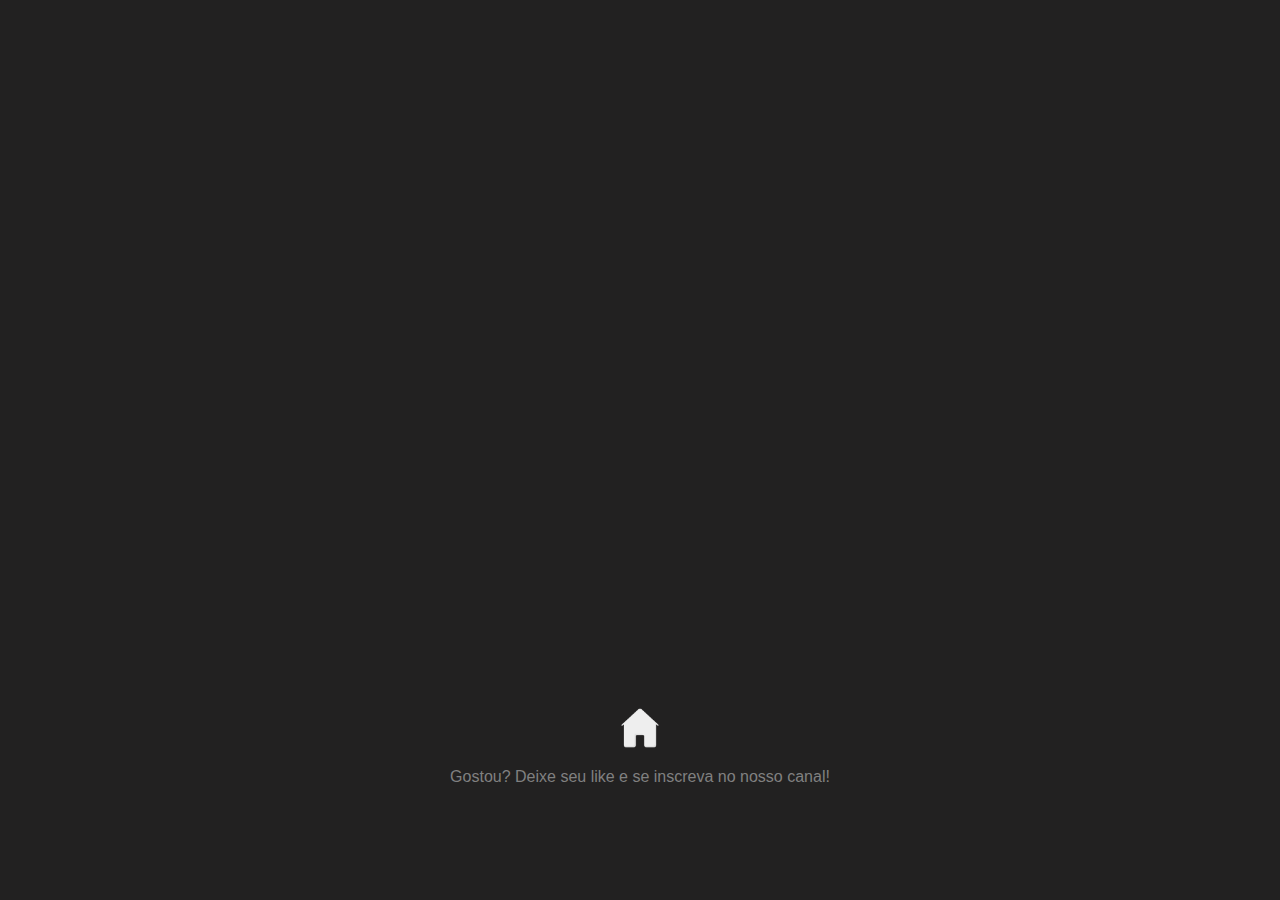
<file: estamosdepe.html>
<!DOCTYPE html>
<html lang="pt-br">
<head>
    <meta charset="UTF-8">
    <meta http-equiv="X-UA-Compatible" content="IE=edge">
    <meta name="viewport" content="width=device-width, initial-scale=1.0">
    <title>Estamos de Pé</title>
    <style>
       
        body {
            background-color: rgb(34, 33, 33);
            font-family: Arial, Helvetica, sans-serif;
            color: #808080;

        }

        .main {
            display: grid;
            grid-template-columns: repeat(2,1rf);
        }

        p {
            display: flex;
            flex-direction: column;
            align-items: center;
            justify-content: center;
            justify-items: center;
            text-align: center;
        }

        img {
            width: 40px;
            margin-top: 18px;
        }

        img:hover {
            opacity: .4;
            transform: scale(0.9);
        }
        .rodape {
            display: flex;
            flex-direction: column;
            align-items: center;
            align-content: center;
            justify-items: center;
            justify-content: center;
            text-align: center;
        }
        .video {
            
            margin: 0px -20px 30px -20px;
            padding: 20px;
            padding-bottom: 50%;
            position: relative;

        }

        .video > iframe {
            position: absolute;
            top: 5%;
            left: 5%;
            width: 90%;
            height: 90%;
        }
     
     
        </style>
</head>
<body>
    <div class="main">
        <div class="video"><iframe width="560" height="315" src="https://www.youtube.com/embed/szf1E7vyc8g" title="YouTube video player" frameborder="0" allow="accelerometer; autoplay; clipboard-write; encrypted-media; gyroscope; picture-in-picture; web-share" allowfullscreen></iframe>
        </div>
        <footer class="rodape"><a href="index.html"><img src="imgs/casa.png" alt="Voltar" ></a>
        <p>Gostou? Deixe seu like e se inscreva no nosso canal!</p>
        </footer>
        
    </div>
    
</body>
</html>
</file>
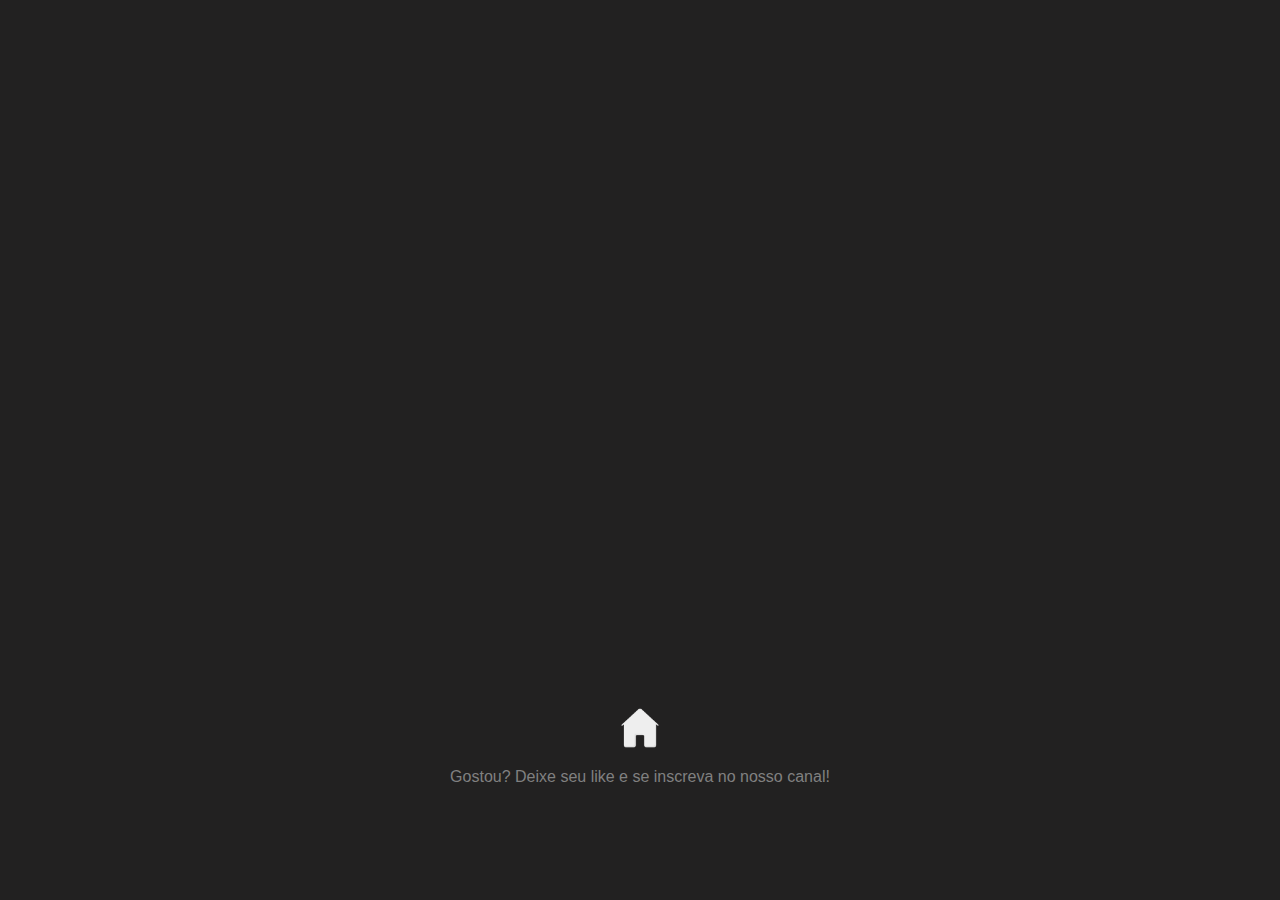
<file: inutil.html>
<!DOCTYPE html>
<html lang="pt-br">

<head>
    <meta charset="UTF-8">
    <meta http-equiv="X-UA-Compatible" content="IE=edge">
    <meta name="viewport" content="width=device-width, initial-scale=1.0">
    <style>
        body {
            background-color: rgb(34, 33, 33);
            font-family: Arial, Helvetica, sans-serif;
            color: #808080;

        }

        .main {
            display: grid;
            grid-template-columns: repeat(2,1rf);
        }

        p {
            display: flex;
            flex-direction: column;
            align-items: center;
            justify-content: center;
            justify-items: center;
            text-align: center;
        }

        img {
            width: 40px;
            margin-top: 18px;
        }

        img:hover {
            opacity: .4;
            transform: scale(0.9);
        }
        .rodape {
            display: flex;
            flex-direction: column;
            align-items: center;
            align-content: center;
            justify-items: center;
            justify-content: center;
            text-align: center;
        }
        .video {
            
            margin: 0px -20px 30px -20px;
            padding: 20px;
            padding-bottom: 50%;
            position: relative;

        }

        .video > iframe {
            position: absolute;
            top: 5%;
            left: 5%;
            width: 90%;
            height: 90%;
        }
     
     
        </style>
    <title>INÚTIL</title>
</head>

<body>
    <div class="main">

        <div class="video">
            <iframe width="560" height="315" src="https://www.youtube.com/embed/h1pJnnLcZho"
                title="YouTube video player" frameborder="0"
                allow="accelerometer; autoplay; clipboard-write; encrypted-media; gyroscope; picture-in-picture; web-share"
                allowfullscreen>
            </iframe>
        </div>


      <footer class="rodape">
        <a href="index.html"><img src="imgs/casa.png" alt="Voltar"></a>

        <p>Gostou? Deixe seu like e se inscreva no nosso canal!</p>
       </footer>
        
    </div>


    </div>


</body>

</html>
</file>
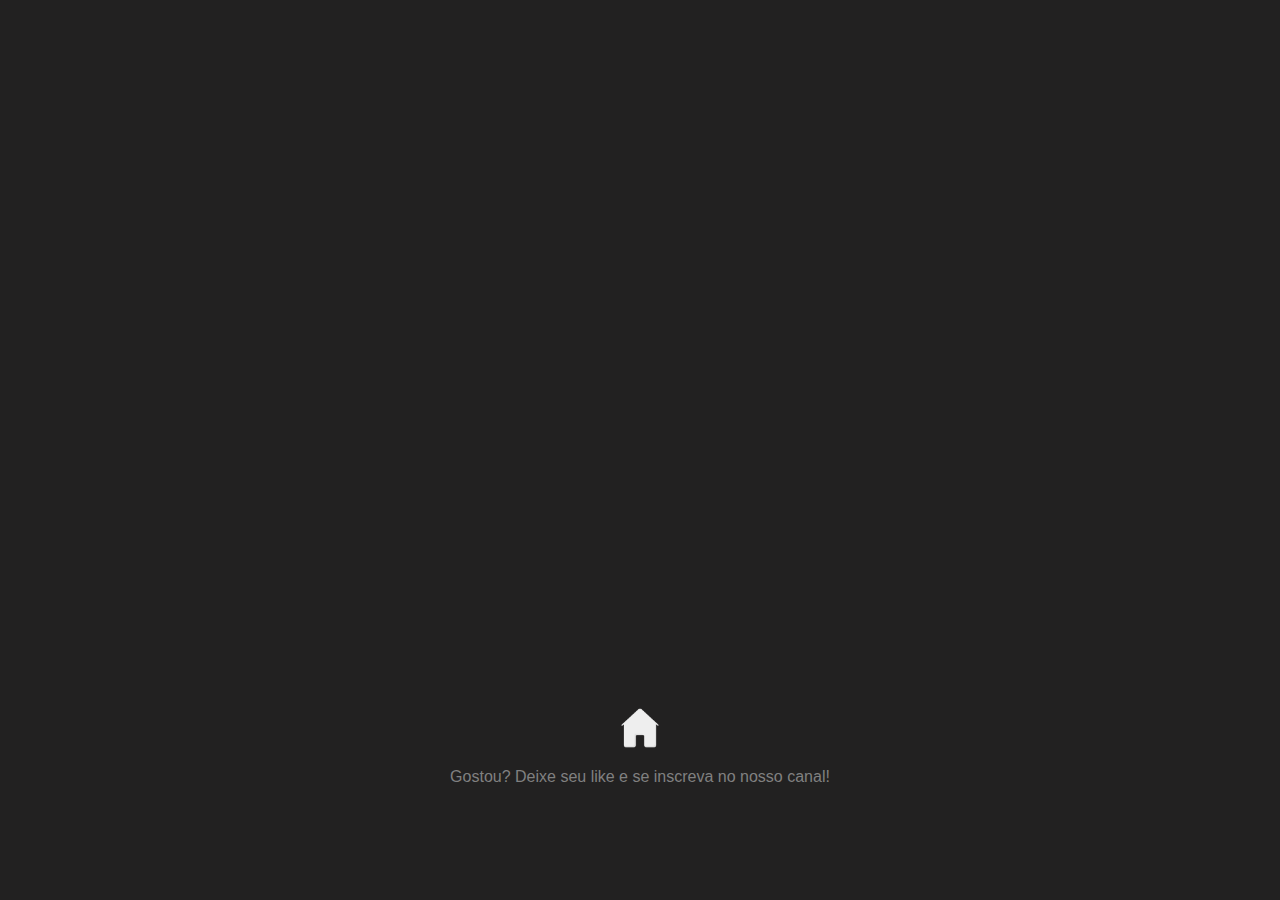
<file: testemunho.html>
<!DOCTYPE html>
<html lang="pt-br">
<head>
    <meta charset="UTF-8">
    <meta http-equiv="X-UA-Compatible" content="IE=edge">
    <meta name="viewport" content="width=device-width, initial-scale=1.0">
    <title>Testemunho</title>
    <style>
        body {
            background-color: rgb(34, 33, 33);
            font-family: Arial, Helvetica, sans-serif;
            color: #808080;

        }

        .main {
            display: grid;
            grid-template-columns: repeat(2,1rf);
        }

        p {
            display: flex;
            flex-direction: column;
            align-items: center;
            justify-content: center;
            justify-items: center;
            text-align: center;
        }

        img {
            width: 40px;
            margin-top: 18px;
        }

        img:hover {
            opacity: .4;
            transform: scale(0.9);
        }
        .rodape {
            display: flex;
            flex-direction: column;
            align-items: center;
            align-content: center;
            justify-items: center;
            justify-content: center;
            text-align: center;
        }
        .video {
            
            margin: 0px -20px 30px -20px;
            padding: 20px;
            padding-bottom: 50%;
            position: relative;

        }

        .video > iframe {
            position: absolute;
            top: 5%;
            left: 5%;
            width: 90%;
            height: 90%;
        }
     
     
        </style>
</head>
<body>
    <div class="main">
        <div class="video">
            <iframe width="560" height="315" src="https://www.youtube.com/embed/WXwTPygXXBE" title="YouTube video player" frameborder="0" allow="accelerometer; autoplay; clipboard-write; encrypted-media; gyroscope; picture-in-picture; web-share" allowfullscreen></iframe>
        </div>
        
        <footer class="rodape"><a href="index.html"><img src="imgs/casa.png" alt="Voltar" ></a>
        <p>Gostou? Deixe seu like e se inscreva no nosso canal!</p>
       </footer>
        
    </div>
    
</body>
</html>
</file>
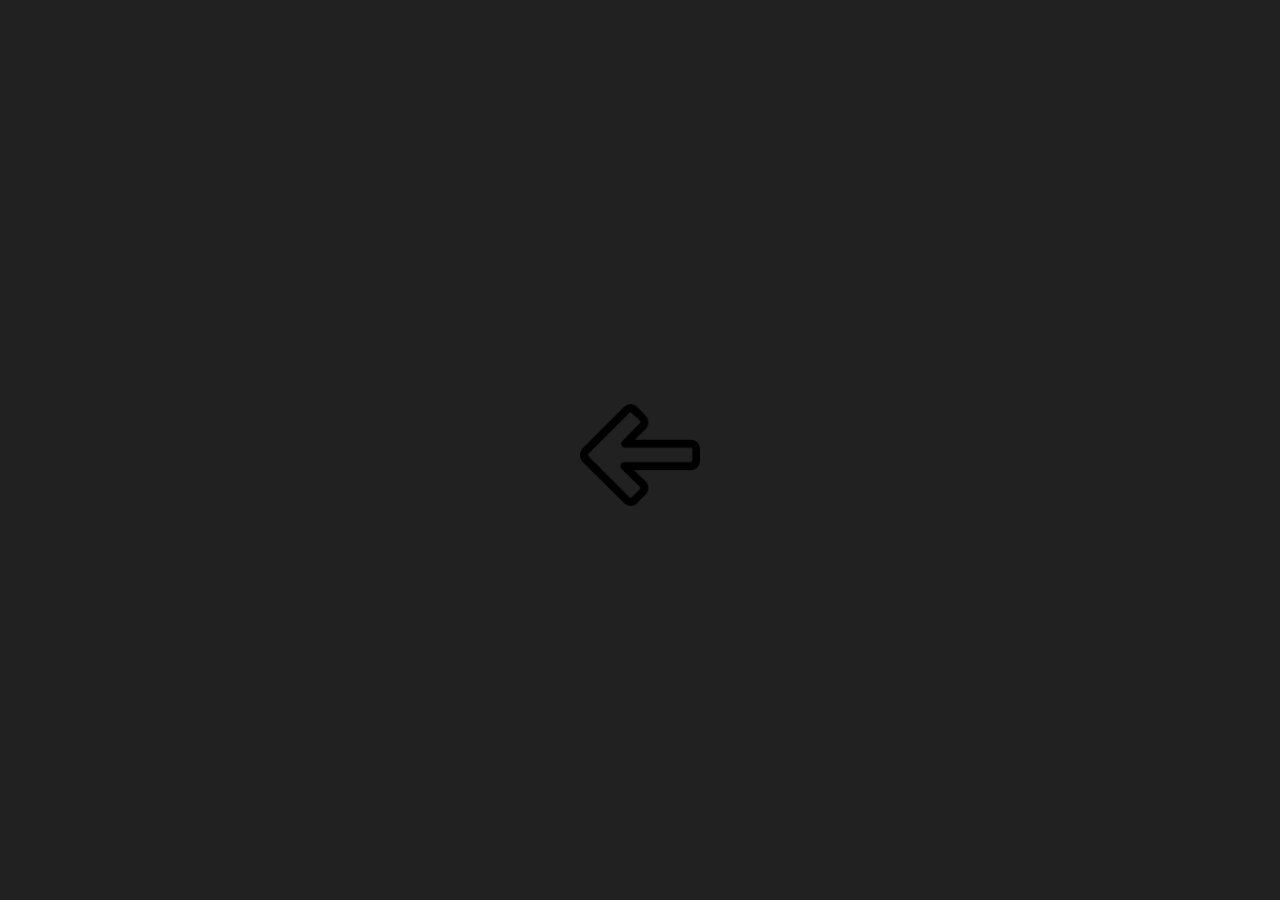
<file: unidade.html>
<!DOCTYPE html>
<html lang="pt-br">
<head>
    <meta charset="UTF-8">
    <meta http-equiv="X-UA-Compatible" content="IE=edge">
    <meta name="viewport" content="width=device-width, initial-scale=1.0"> 
     <style>
        body {
            background-color: rgb(34, 33, 33);
        }
        .main{
            display:flex;
            flex-direction: column;
            align-items: center;
            text-align: center;
            justify-content: center;
            margin-top: 80px;
        }

    
    </style>
    <title>UNIDADE</title>
</head>
<body>
    <div class="main">
        <iframe width="560" height="315" src="https://www.youtube.com/embed/n3B7GkvG2lM" title="YouTube video player" frameborder="0" allow="accelerometer; autoplay; clipboard-write; encrypted-media; gyroscope; picture-in-picture; web-share" allowfullscreen></iframe>

        <a href="inutil.html"><img src="imgs/seta-esquerda.png" alt="Voltar" width="120"></a>
    </div>
    
</body>
</html>
</file>
